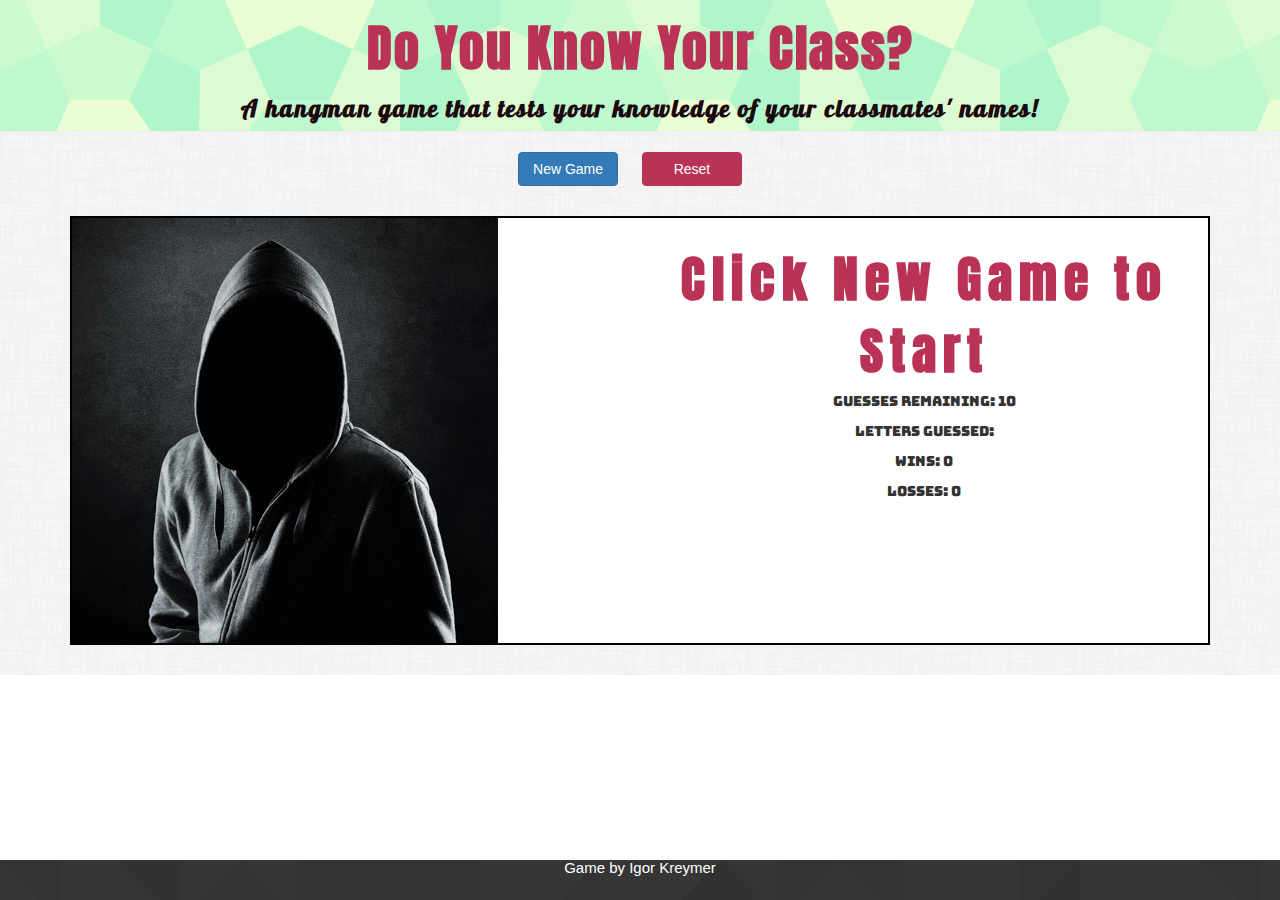
<file: index.html>
<!DOCTYPE html>
<html>
<head>
	<title>What's my Name</title>

<link rel="stylesheet" href="https://maxcdn.bootstrapcdn.com/bootstrap/3.3.7/css/bootstrap.min.css" integrity="sha384-BVYiiSIFeK1dGmJRAkycuHAHRg32OmUcww7on3RYdg4Va+PmSTsz/K68vbdEjh4u" crossorigin="anonymous">

<link href="https://fonts.googleapis.com/css?family=Anton|Lobster|Bungee" rel="stylesheet">

<link rel="stylesheet" type="text/css" href="assets/css/style.css">
	
</head>
<body>
		<div class="page-header">

  			<h1 class="Header-text">Do You Know Your Class? 
  				<br>
  				<p class="subheading">A hangman game that tests your knowledge of your classmates' names!</p>
  			</h1>
		</div>
			<!--Main content area-->
		<div class="container-fluid main_content">
			<div class="container">
	 			<div class="row">
	 				<div class="center-block">
	 			 		<button type="button" class="btn btn-primary" id="NewGame">New Game</button>
	 			 		<button type="button" class="btn btn-primary" id="Reset">Reset</button>
	 			 	</div>
	 			</div> <!--end buttons row-->
	 			<div class="row GuessingRow">
	 				<div class="col-md-6 GuessingRowContent">
	 					<img src="assets/images/mystery_person.jpg" id="personimage" class="img-responsive " alt="Responsive image">
	 				</div>

	 				<div class="col-md-6 GuessingRowContent">
	 					<div class="center-block GuessingArea">
	 					<p id="game" class="Header-text">Click New Game to Start</p>
	 					<p id="GuessesRemaining" class="GameStats">Guesses Remaining: 10</p>
	 					<p id="LettersGuessed" class="GameStats">Letters Guessed:</p>
	 					<span>
	 						<p id="wins" class="GameStats">Wins: 0</p>
	 						<p id="losses" class="GameStats">Losses: 0</p>
	 					</span>	

	 					<div id="EndingMsg"></div>
	 					</div>
						
	 				</div> 
	 					
	 			</div>
	 		</div>	
		</div>
			<!-- Footer area-->

		<div class="Footer">

  			<h2 class="FooterText">Game by Igor Kreymer

		</div>
		

		
<script type="text/javascript" src="assets/javascript/game.js"></script>
</body>
</html>
</file>
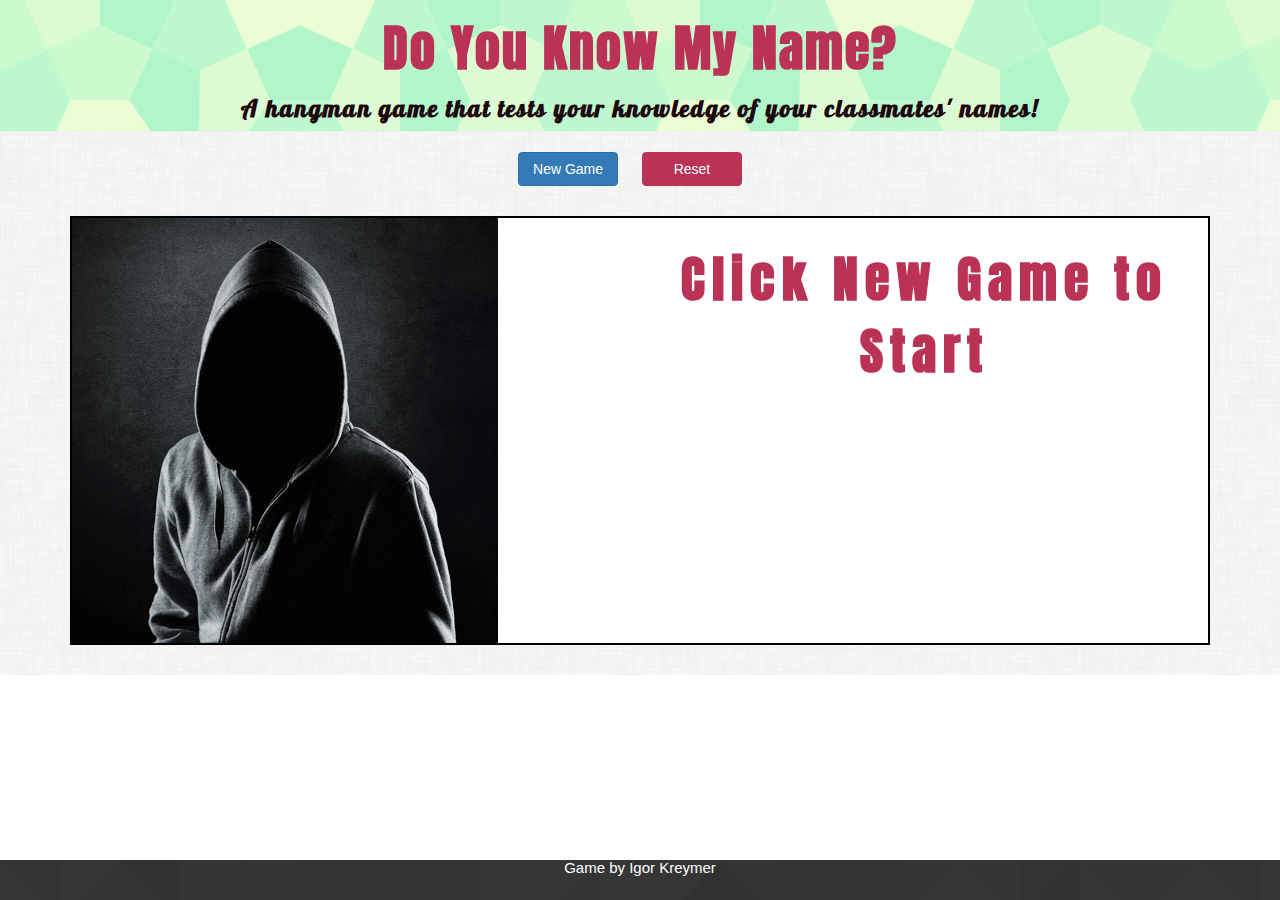
<file: assets/html/index.html>
<!DOCTYPE html>
<html>
<head>
	<title>What's my Name</title>

<link rel="stylesheet" href="https://maxcdn.bootstrapcdn.com/bootstrap/3.3.7/css/bootstrap.min.css" integrity="sha384-BVYiiSIFeK1dGmJRAkycuHAHRg32OmUcww7on3RYdg4Va+PmSTsz/K68vbdEjh4u" crossorigin="anonymous">

<link href="https://fonts.googleapis.com/css?family=Anton|Lobster" rel="stylesheet">

<link rel="stylesheet" type="text/css" href="../css/style.css">
	
</head>
<body>
		<div class="page-header">

  			<h1 class="Header-text">Do You Know My Name? 
  				<br>
  				<p class="subheading">A hangman game that tests your knowledge of your classmates' names!</p>
  			</h1>
		</div>
			<!--Main content area-->
		<div class="container-fluid main_content">
			<div class="container">
	 			<div class="row">
	 				<div class="center-block">
	 			 		<button type="button" class="btn btn-primary" id="NewGame">New Game</button>
	 			 		<button type="button" class="btn btn-primary" id="Reset">Reset</button>
	 			 	</div>
	 			</div> <!--end first row-->
	 			<div class="row GuessingRow">
	 				<div class="col-md-6 GuessingRowContent">
	 					<img src="../images/mystery_person.jpg" id="personimage" class="img-responsive " alt="Responsive image">
	 				</div>

	 				<div class="col-md-6 GuessingRowContent">
	 					<div class="center-block GuessingArea">
	 					<p id="game" class="Header-text">Click New Game to Start</p>
	 					<p id="GuessesRemaining"></p>
	 					<p id="LettersGuessed"></p>
	 					<p id="wins"></p>
	 					<p id="losses"></p>	
	 					</div>
	 				</div>

	 			</div>
	 		</div>	
		</div>
			<!-- Footer area-->

		<div class="Footer">

  			<h2 class="FooterText">Game by Igor Kreymer

		</div>
		

		
<script type="text/javascript" src="../javascript/game.js"></script>
</body>
</html>
</file>
<file: assets/css/style.css>
.page-header {
	
	background-image: url("../images/congruent_pentagon.png");
	height: auto;
	margin: 0px;
	padding: 0px;	
}

.Header-text {
	margin: 0px;
	text-align: center;
	font-size: 50px;
	font-family: 'Anton', sans-serif;
	font-weight: bold;
	color: #ba3256;	
	padding: 20px 0px 0px 0px;
	letter-spacing: 2px;
}

.subheading {
	margin: 0px;
	text-align: center;
	font-size: 24px;
	font-family: 'Lobster', sans-serif;
	font-weight: bold;
	color: #1c070c;	
	padding: 20px 0px 10px 0px;
	letter-spacing: 2px;

}

.main_content {
	text-align: center;
	background-image: url("../images/furley_bg.png");

}

.btn {
	margin: 20px 20px 0px 0px;
	width: 100px;
}

#Reset {
	background-color: #ba3256;
	border-color: #ba3256;
}

.GuessingRow {
	background-color: #fff;
	margin: 30px 0px 30px 0px;
	border-style: solid;
	border-width: 2px;
	border-color: #000;
}

.mystery_person {
	margin: 20px 0px 20px 0px;
}

.GuessingRowContent {
	padding: 0px;
		

}
#game {
    margin-top: 5px;
    letter-spacing: 7px;
}

.Footer {
	text-align: center;
	height: 40px;
	background-image: url("../images/footer_lodyas.png");
	color: #fff;
	font-size: 15px;
	margin: 0px;
	position: absolute;
	bottom:0;
	width: 100%;
}
.FooterText {
	padding-top: 0px;	
	font-size: 15px;
	margin: 0px;
}


.GameStats {
	font-family: 'Bungee', cursive;
	margin-top: 5px;
}

 
#EndingMsg {
	margin: 20px 0px 0px 0px;
	text-align: center;
	font-size: 50px;
	font-family: 'Anton', sans-serif;
	font-weight: bold;
	color: #ce694a;	
	
	letter-spacing: 2px;
}
</file>
